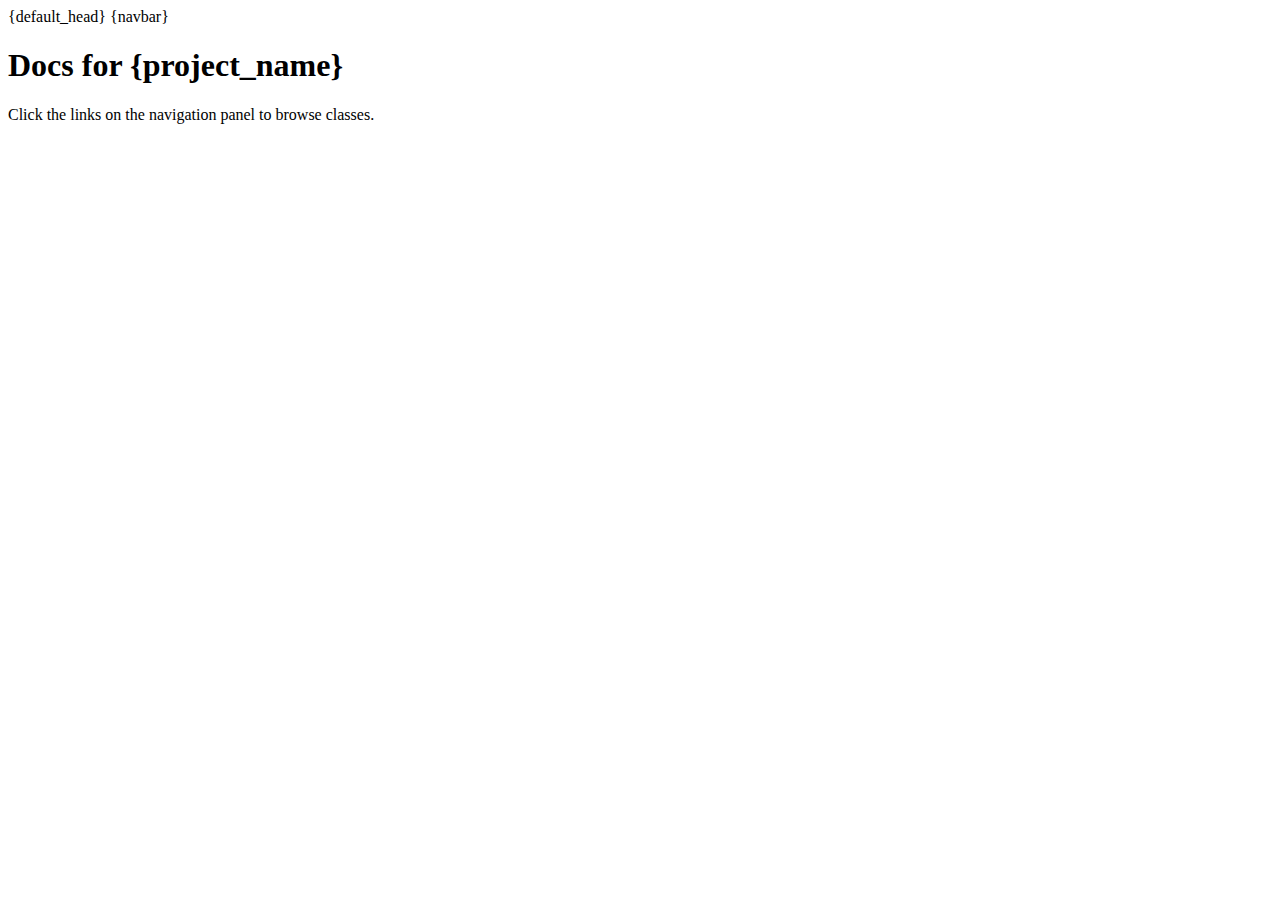
<file: templates/index.html>
<!DOCTYPE html>
<html lang="en">
<head>
    <title>Noahh Docs</title>
    {default_head}
</head>
<body>
    {navbar}
    <main>
        <h1>Docs for {project_name}</h1>
        <p>Click the links on the navigation panel to browse classes.</p>
    </main>
    <script defer>
        {default_script}
    </script>
</body>
</html>
</file>
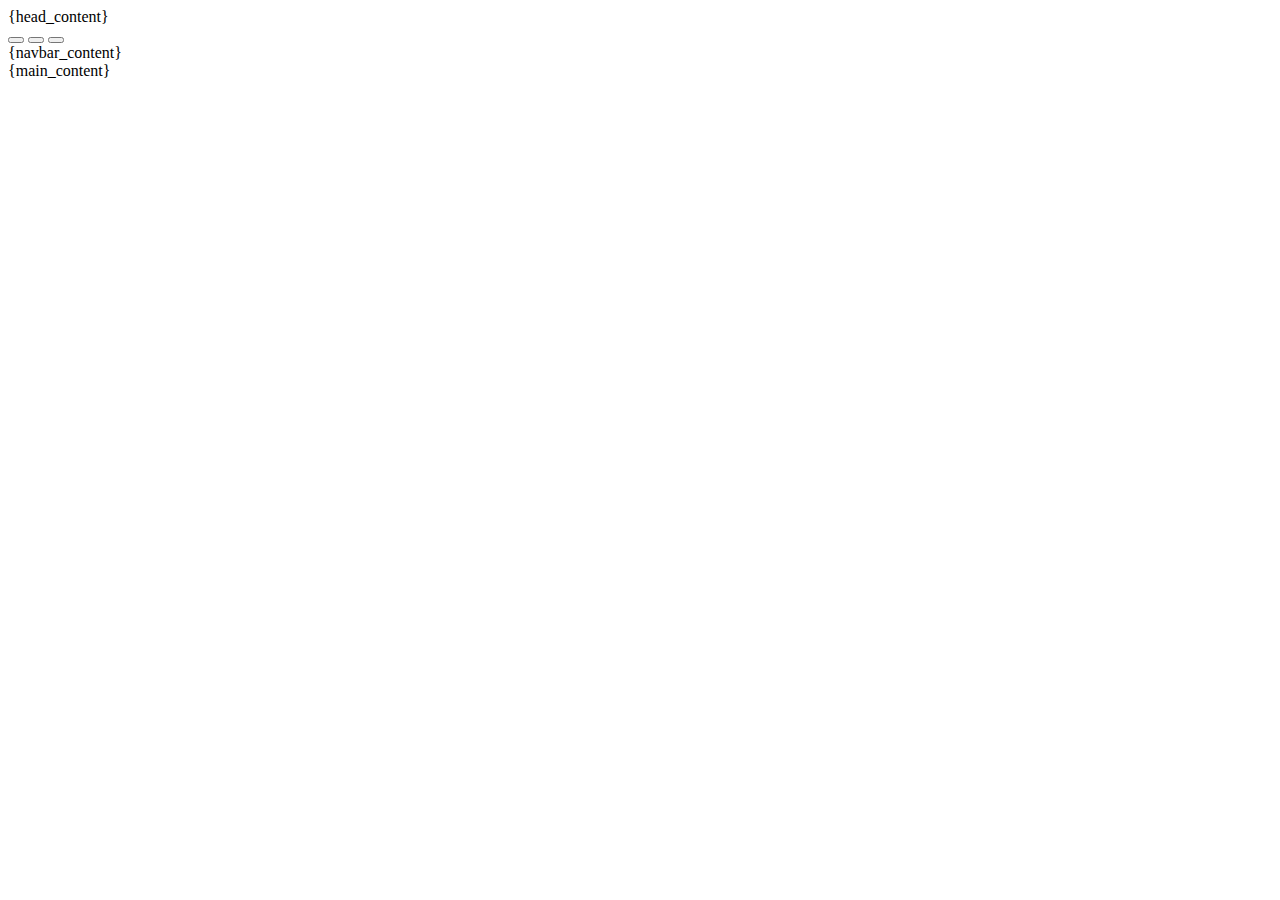
<file: templates/page.html>
<!DOCTYPE html>
<html lang="en">
<head>
    {head_content}
</head>
<body class="flash-theme-dark">
    <div class="overlay">
        <button data-pick-theme="dark" class="selected"><i data-feather="moon"></i></button>
        <button data-pick-theme="peach"><i data-feather="feather"></i></button>
        <button data-pick-theme="ocean"><i data-feather="umbrella"></i></button>
    </div>
    <nav>
        {navbar_content}
    </nav>
    <main>
        {main_content}
    </main>
</body>
</html>
</file>
